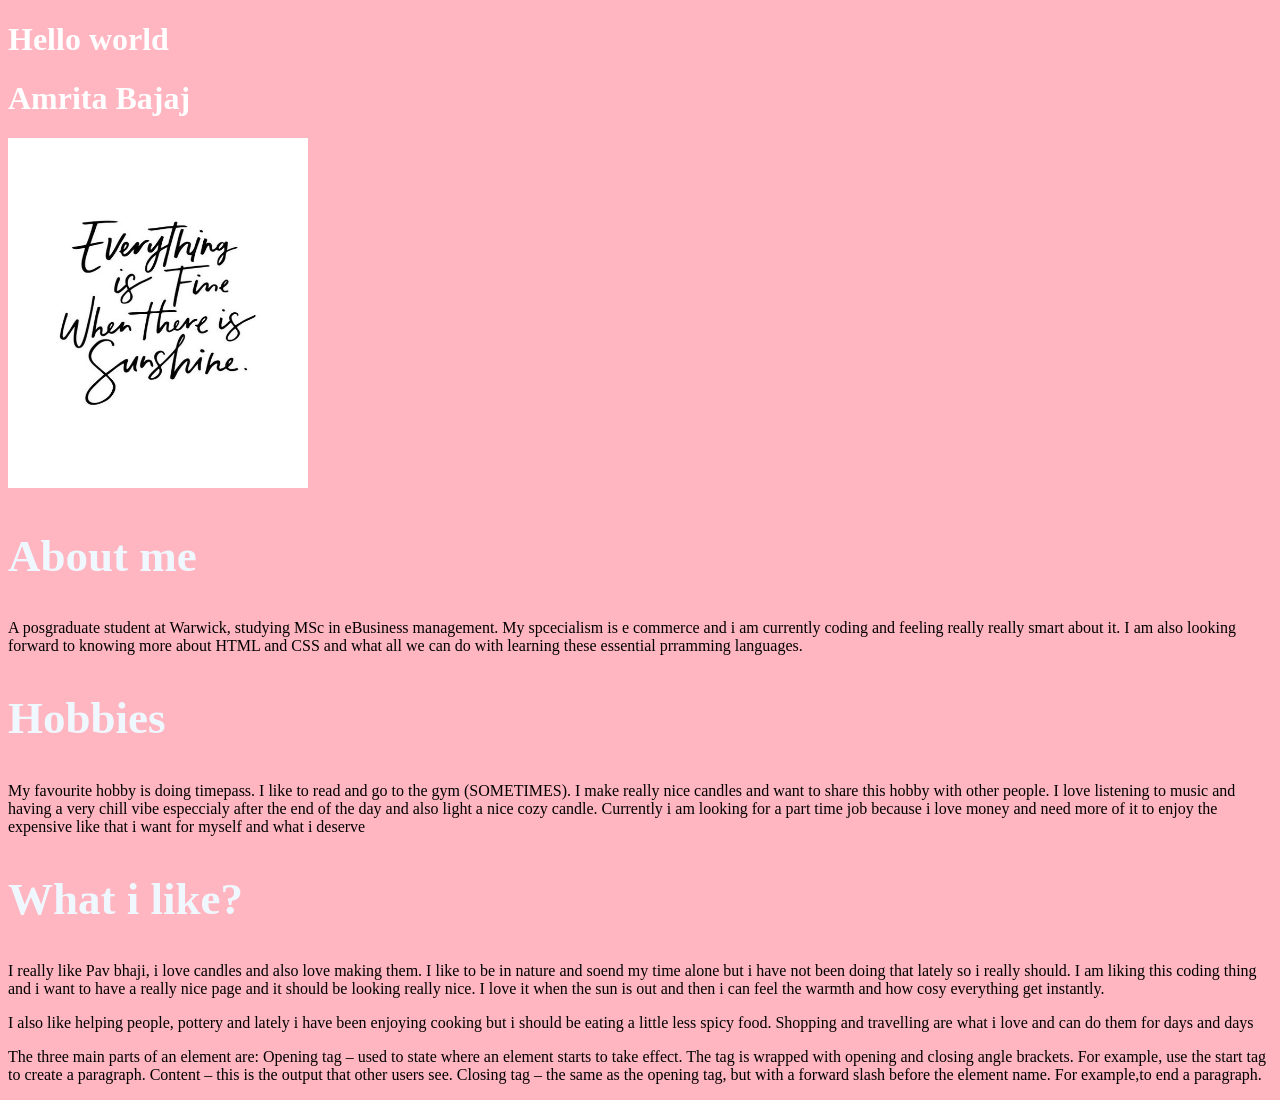
<file: index.html>
<!DOCTYPE html>
 <html>
 <head>
    <link rel="stylesheet" href="styles.css" >
 	<meta charset="utf-8">
 	<meta name="viewport" content="width=device-width, initial-scale=1">
 	<title></title>
 </head>

 <p>
     <h1 style="color:white;">Hello world</h1>
 </p>

 <h1>Amrita Bajaj</h1> 

<div><img src="IMG_7327.jpeg" alt="Trulli" width="300" height="350"></div>

 <h2>About me</h2>
 <p>A posgraduate student at Warwick, studying MSc in eBusiness management. My spcecialism is e commerce and i am currently coding and feeling really really smart about it. I am also looking forward to knowing more about HTML and CSS and what all we can do with learning these essential prramming languages.</p>

<h2>Hobbies</h2>  
 <p>My favourite hobby is doing timepass. I like to read and go to the gym (SOMETIMES). I make really nice candles and want to share this hobby with other people. I love listening to music and having a very chill vibe especcialy after the end of the day and also light a nice cozy candle. Currently i am looking for a part time job because i love money and need more of it to enjoy the expensive like that i want for myself and what i deserve</p>

<h2>What i like?</h2>
<p> I really like Pav bhaji, i love candles and also love making them. I like to be in nature and soend my time alone but i have not been doing that lately so i really should. I am liking this coding thing and i want to have a really nice page and it should be looking really nice. I love it when the sun is out and then i can feel the warmth and how cosy everything get instantly.</p>

<p>I also like helping people, pottery and lately i have been enjoying cooking but i should be eating a little less spicy food. Shopping and travelling are what i love and can do them for days and days</p>

<p>The three main parts of an element are: 

Opening tag – used to state where an element starts to take effect. The tag is wrapped with opening and closing angle brackets. For example, use the start tag to create a paragraph. 
Content – this is the output that other users see. 
Closing tag – the same as the opening tag, but with a forward slash before the element name. For example,to end a paragraph. </p>
 </body>
 </html>
</file>
<file: styles.css>
body {background-color: lightpink;}

h1{
	color: white;
}

h2 {
color: aliceblue;
font-family: 'Lobster', cursive;
font-size: 45px;


padding: {
  border: 2px solid powderblue;
  padding: 30px;
}

body {
  max-width: 800px;
  margin: 0 auto;
  border: 1px solid red;
}
</file>
